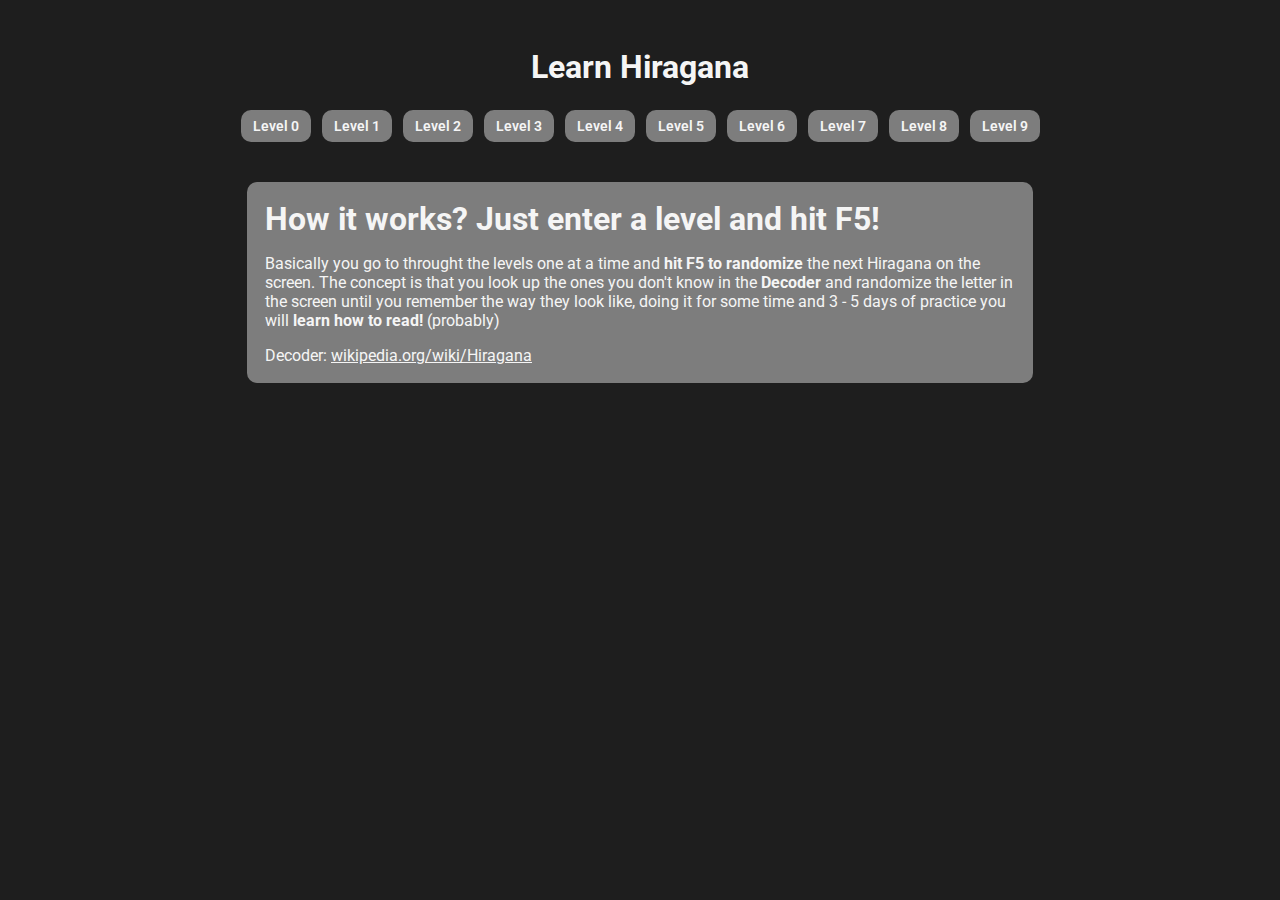
<file: Japanese/index.html>
<!DOCTYPE html>
<html lang="en-US">
	<head>
		<meta charset="UTF-8">
		<title> Learn Hiragana </title>
		<link rel="stylesheet" href="style.css">
		<link rel="preconnect" href="https://fonts.googleapis.com">
		<link rel="preconnect" href="https://fonts.gstatic.com" crossorigin>
		<link href="https://fonts.googleapis.com/css2?family=Roboto:ital,wght@0,100;0,300;0,400;0,500;0,700;0,900;1,100;1,300;1,400;1,500;1,700;1,900&display=swap" rel="stylesheet">
	</head>
	
	<body> <!-- contenteditable="true" -->
		<h1>Learn Hiragana</h1>
		
		<p class=levelContainer>
			<a class="levelOption" href="./level-0/Open-me.html">Level 0</a> 
			<a class="levelOption" href="./level-1/Open-me.html">Level 1</a>
			<a class="levelOption" href="./level-2/Open-me.html">Level 2</a>
			<a class="levelOption" href="./level-3/Open-me.html">Level 3</a>
			<a class="levelOption" href="./level-4/Open-me.html">Level 4</a>
			<a class="levelOption" href="./level-5/Open-me.html">Level 5</a>
			<a class="levelOption" href="./level-6/Open-me.html">Level 6</a>
			<a class="levelOption" href="./level-7/Open-me.html">Level 7</a>
			<a class="levelOption" href="./level-8/Open-me.html">Level 8</a>
			<a class="levelOption" href="./level-9/Open-me.html">Level 9</a>
		</p>
		
		<div class="centerBox">			
			<h1>How it works? Just enter a level and hit F5!</h1>
			
			<p>Basically you go to throught the levels one at a time and <strong>hit F5 to randomize</strong> the next Hiragana on the screen. The concept is that you look up the ones you don't know in the <strong>Decoder</strong> and randomize the letter in the screen until you remember the way they look like, doing it for some time and 3 - 5 days of practice you will <strong>learn how to read!</strong> (probably)</p>

			<p>Decoder: <a href="https://wikipedia.org/wiki/Hiragana">wikipedia.org/wiki/Hiragana</a></p>
		</div>	
		
	</body>
</html>
</file>
<file: Japanese/style.css>
* {
	font-family: 'roboto', 'sans-serif';
	color: whitesmoke;
}

html, body {
	display: flex;
	flex-direction: column;
	align-items: center;
	padding-top: 20px;
	background-color: rgb(30, 30, 30)
}

.levelContainer {
	display: flex;
	justify-content: center;
	align-items: center;
	flex-wrap: wrap;
	gap: 11px;
	margin-top: 24px;
	margin-bottom: 40px;
}

.levelOption {
	padding: 8px 12px;
	border-radius: 10px;
	background-color: rgb(125, 125, 125);
	font-size: 14px;
	font-weight: 600;
	text-decoration: none;
}

.centerBox {
	display: flex;
	flex-direction: column;
	flex-wrap: wrap;
	background-color: rgb(125, 125, 125);
	gap: 16px;
	padding: 18px;
	border-radius: 10px;
	margin-top: 80px;
	width: 750px;
}

.centerBox, p {
	margin-block-start: 0px;
	margin-block-end: 0px;
}

h1 {
	margin-block-start: 0px;
	margin-block-end: 0px;
}
</file>
